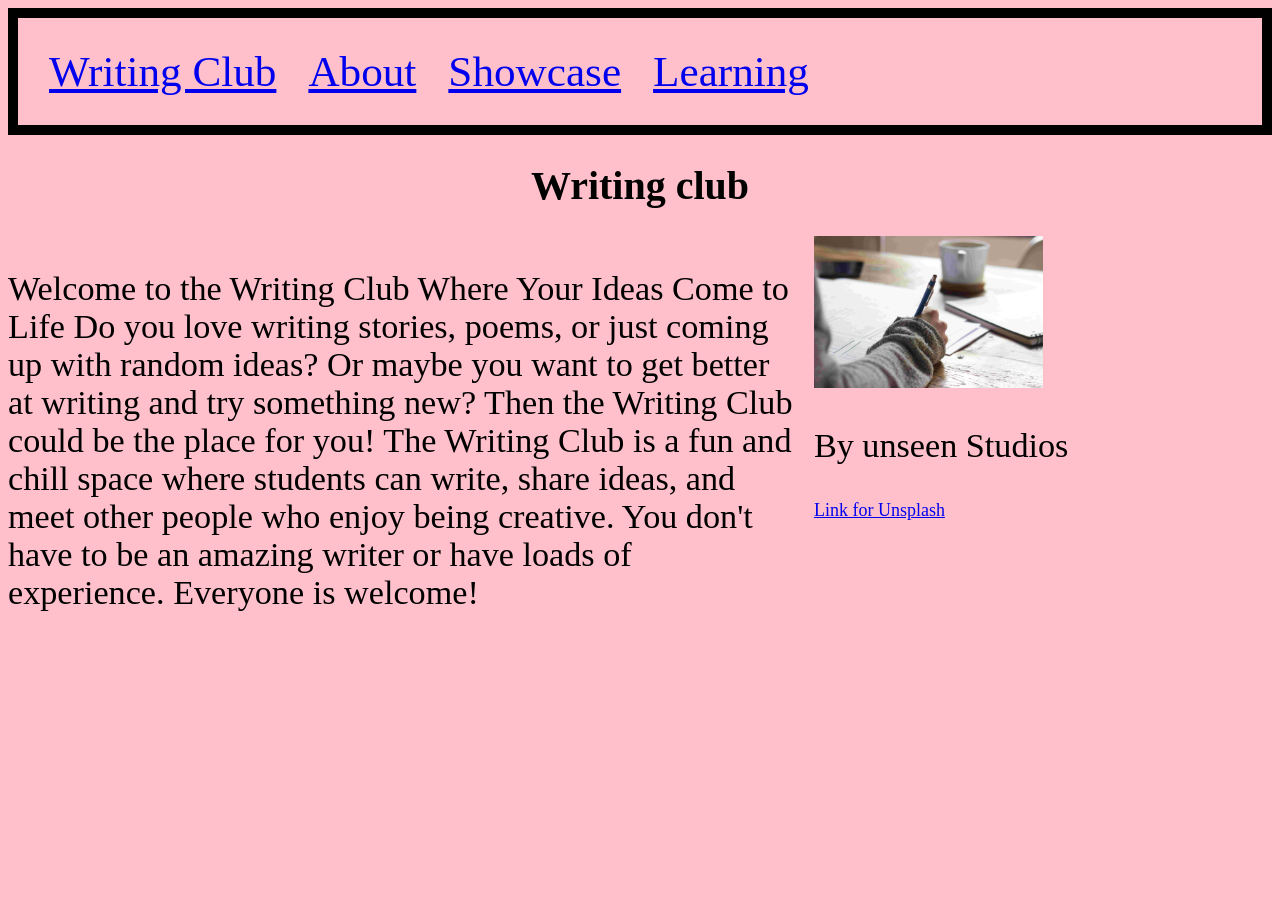
<file: index.html>
<!DOCTYPE html>
<html lang="en">

<head>

    <title>Writing Club</title>
    <link rel="stylesheet" href="style.css">
    <link rel="preconnect" href="https://fonts.googleapis.com">
    <link rel="preconnect" href="https://fonts.gstatic.com" crossorigin>
    <link href="https://fonts.googleapis.com/css2?family=Open+Sans:ital,wght@0,300..800;1,300..800&display=swap"
        rel="stylesheet">

</head>

<body>
    <div class="navbar">
        <ul>
            <li> <a href="index.html"> Writing Club</a> </li>
            <li> <a href="about.html"> About </a> </li>
            <li> <a href="showcase.html"> Showcase</a> </li>
            <li> <a href="learning.html"> Learning</a></li>


        </ul>
    </div>


</body>
<div class="heading">
    <h1> Writing club </h1>
</div>

<div class="text">


    <p> Welcome to the Writing Club
        Where Your Ideas Come to Life
        Do you love writing stories, poems, or just coming up with random ideas? Or maybe you want to get better at
        writing and try something new? Then the Writing Club could be the place for you!
        The Writing Club is a fun and chill space where students can write, share ideas, and meet other people who enjoy
        being creative. You don't have to be an amazing writer or have loads of experience. Everyone is welcome!
    </p>





    
    <div class="image-div">
    <img src="images/file (3).jpg" alt="images">
    <p>By unseen Studios</p>
    <a href="https://unsplash.com/s/visual/e52580d5-3fb0-4165-97e1-9b4673b3b63b">Link for Unsplash</a></div>

</div>

</html>
</file>
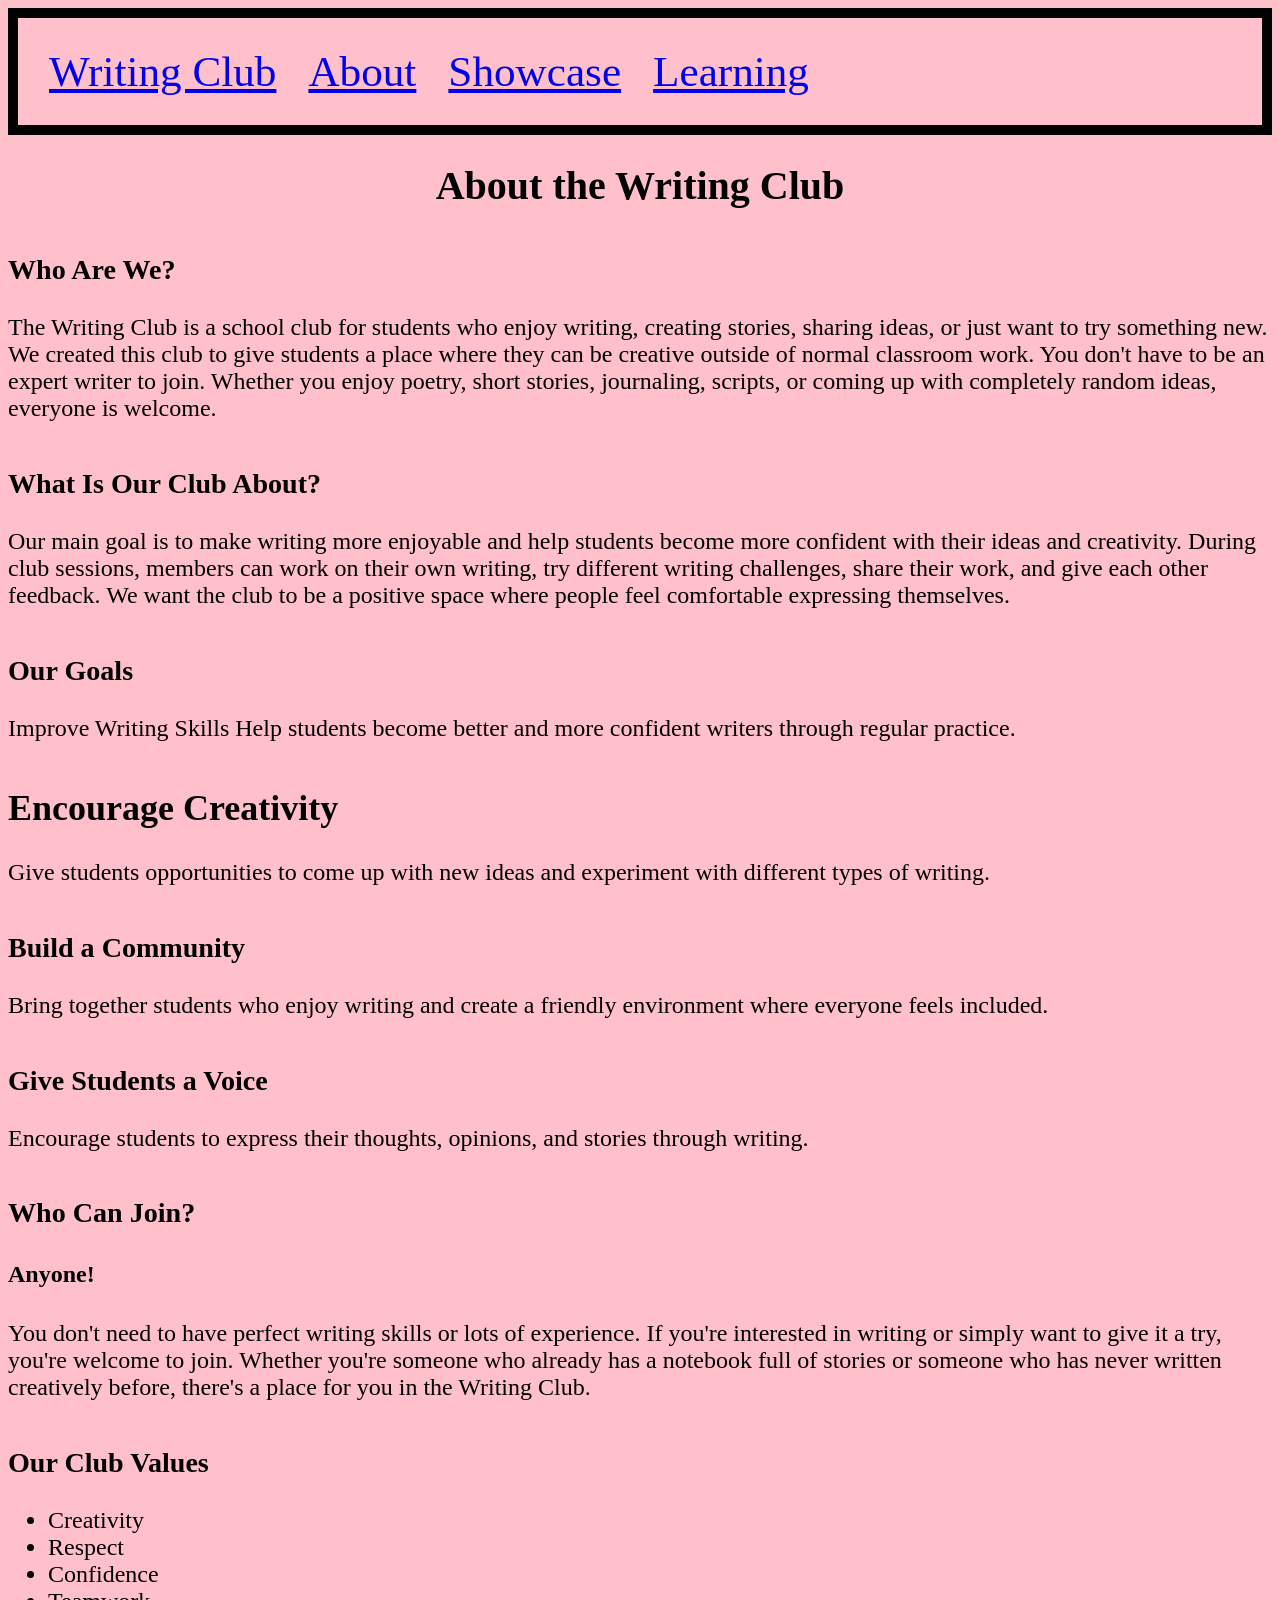
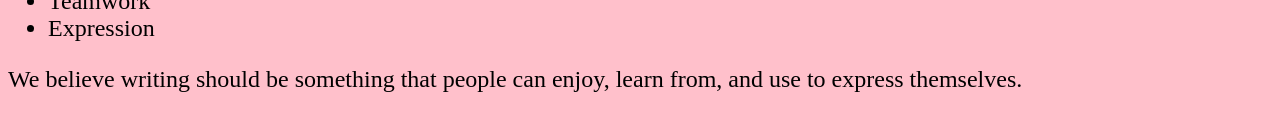
<file: about.html>
<!DOCTYPE html>
<html lang="en">
    <head>
        
        <title>About Page</title>
        <link rel="stylesheet" href="style.css">
        <link rel="preconnect" href="https://fonts.googleapis.com">
<link rel="preconnect" href="https://fonts.gstatic.com" crossorigin>
<link href="https://fonts.googleapis.com/css2?family=Open+Sans:ital,wght@0,300..800;1,300..800&display=swap" rel="stylesheet">
    </head>
    <body>
        <div class="navbar">
            <ul>
                <li> <a href="index.html"> Writing Club</a> </li>
                <li> <a href="about.html"> About </a> </li>
                <li> <a href="showcase.html"> Showcase</a> </li>
                <li> <a href="learning.html">Learning</a></li>
            </ul>
        </div>
   
    <div class="heading">
        <h1> About the Writing Club  </h1>
    </div>
    <p> <h3>Who Are We?</h3>
The Writing Club is a school club for students who enjoy writing, creating stories, sharing ideas, or just want to try something new.
We created this club to give students a place where they can be creative outside of normal classroom work. You don't have to be an expert writer to join. Whether you enjoy poetry, short stories, journaling, scripts, or coming up with completely random ideas, everyone is welcome.
</p>
<p>
    <h3>What Is Our Club About?</h3>
Our main goal is to make writing more enjoyable and help students become more confident with their ideas and creativity.
During club sessions, members can work on their own writing, try different writing challenges, share their work, and give each other feedback. We want the club to be a positive space where people feel comfortable expressing themselves.
</p>
<p> 
    <h3>Our Goals</h3>
    Improve Writing Skills
Help students become better and more confident writers through regular practice.
</p>
<p> 
    <h2>Encourage Creativity</h2>
Give students opportunities to come up with new ideas and experiment with different types of writing.</p>
<p>
    <h3>Build a Community</h3>
Bring together students who enjoy writing and create a friendly environment where everyone feels included.
</p>
    <p>
        <h3>Give Students a Voice</h3>
Encourage students to express their thoughts, opinions, and stories through writing.
    </p>
    <p>
        <h3>Who Can Join?</h3>
<h4>Anyone!</h4>
You don't need to have perfect writing skills or lots of experience. If you're interested in writing or simply want to give it a try, you're welcome to join.
Whether you're someone who already has a notebook full of stories or someone who has never written creatively before, there's a place for you in the Writing Club.

    </p>
    <p>
        <h3>Our Club Values</h3>
<ul>
  <li>Creativity</li>
  <li>Respect</li>
  <li>Confidence</li>
  <li>Teamwork</li>
  <li>Expression</li>
</ul>

We believe writing should be something that people can enjoy, learn from, and use to express themselves.
    </p>
  
        </div>
    </div>
    </body>
</html>
</file>
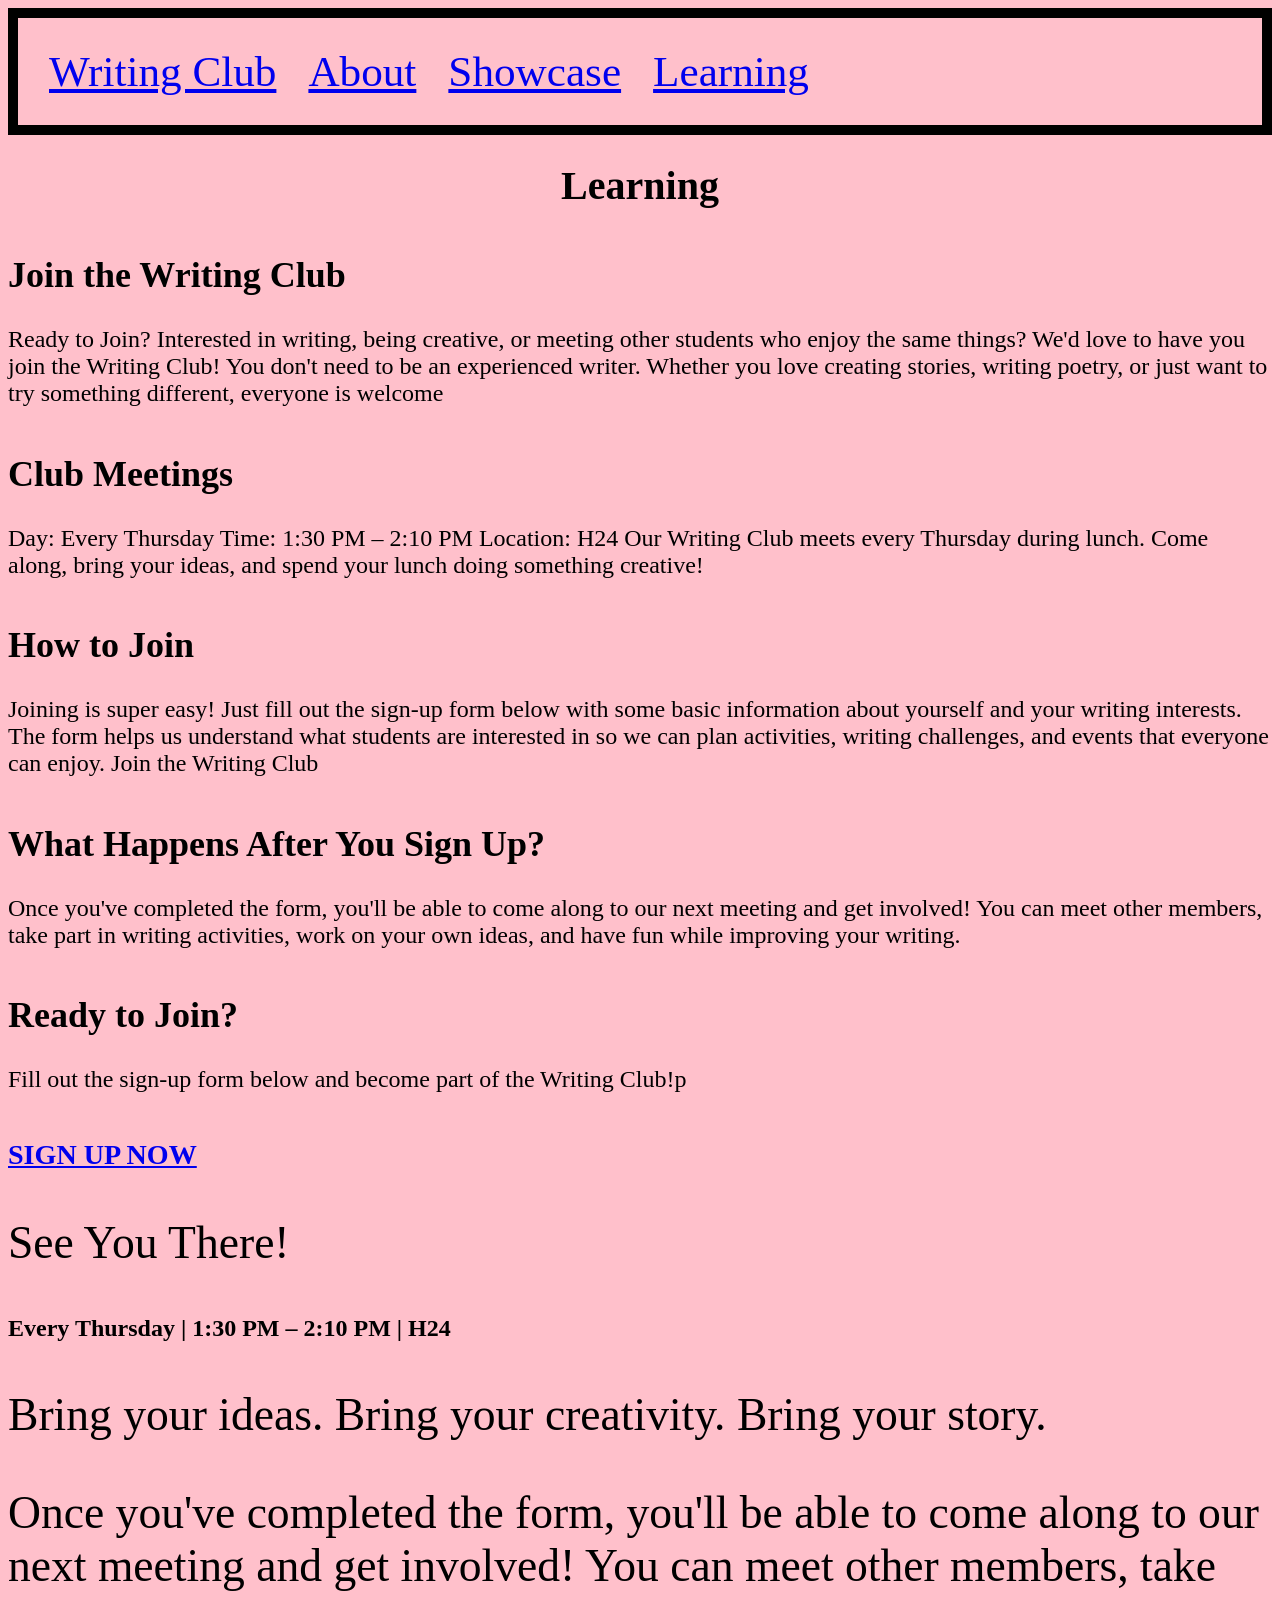
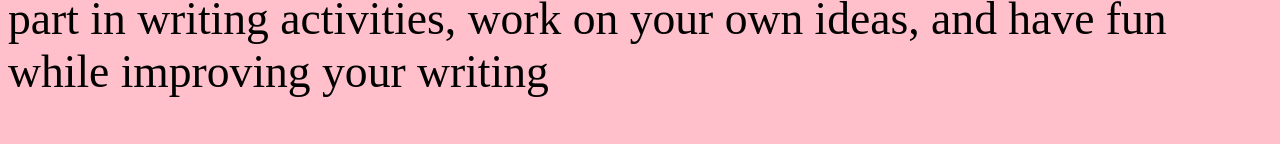
<file: learning.html>
<!DOCTYPE html>
<html lang="en">
    <head>
        
        <title>Learning Page</title>
        <link rel="stylesheet" href="style.css">
        <link rel="preconnect" href="https://fonts.googleapis.com">
<link rel="preconnect" href="https://fonts.gstatic.com" crossorigin>
<link href="https://fonts.googleapis.com/css2?family=Open+Sans:ital,wght@0,300..800;1,300..800&display=swap" rel="stylesheet">
    </head>
    <body>
        <div class="navbar">
            <ul>
                <li> <a href="index.html"> Writing Club</a> </li>
                <li> <a href="about.html"> About </a> </li>
                <li> <a href="showcase.html"> Showcase</a> </li>
                <li> <a href="learning.html"> Learning</a></li>
            </ul>
        </div>
       
   
    <div class="heading">
        <h1> Learning </h1>
    </div>
    
            <p>
                <h2>Join the Writing Club</h2>
Ready to Join?
Interested in writing, being creative, or meeting other students who enjoy the same things?
We'd love to have you join the Writing Club!
You don't need to be an experienced writer. Whether you love creating stories, writing poetry, or just want to try something different, everyone is welcome

            </p>
            <p> <h2> Club Meetings</h2>
Day: Every Thursday
Time: 1:30 PM – 2:10 PM
Location: H24
Our Writing Club meets every Thursday during lunch. Come along, bring your ideas, and spend your lunch doing something creative!
</p>
<p>  <h2>How to Join</h2>
Joining is super easy! Just fill out the sign-up form below with some basic information about yourself and your writing interests.
The form helps us understand what students are interested in so we can plan activities, writing challenges, and events that everyone can enjoy.
Join the Writing Club 
</p>
<p> <h2>What Happens After You Sign Up?</h2>
Once you've completed the form, you'll be able to come along to our next meeting and get involved!
You can meet other members, take part in writing activities, work on your own ideas, and have fun while improving your writing.</p>
<p> <h2>Ready to Join?</h2>
Fill out the sign-up form below and become part of the Writing Club!p</p>
<h3><a href="https://docs.google.com/forms/d/e/1FAIpQLSet6u8h2TSBSzYq0AimnXV5w1ABPodktg-c78hGM-Qdp5W33w/viewform?usp=dialog">SIGN UP NOW</a></h3>
<p>See You There!</p>
<h4>Every Thursday | 1:30 PM – 2:10 PM | H24</h4>
<p>Bring your ideas. Bring your creativity. Bring your story.</p>
<p>Once you've completed the form, you'll be able to come along to our next meeting and get involved!
You can meet other members, take part in writing activities, work on your own ideas, and have fun while improving your writing</p>

            
        

        </div>
    
    </body>
    
    
    

    






</html>
</file>
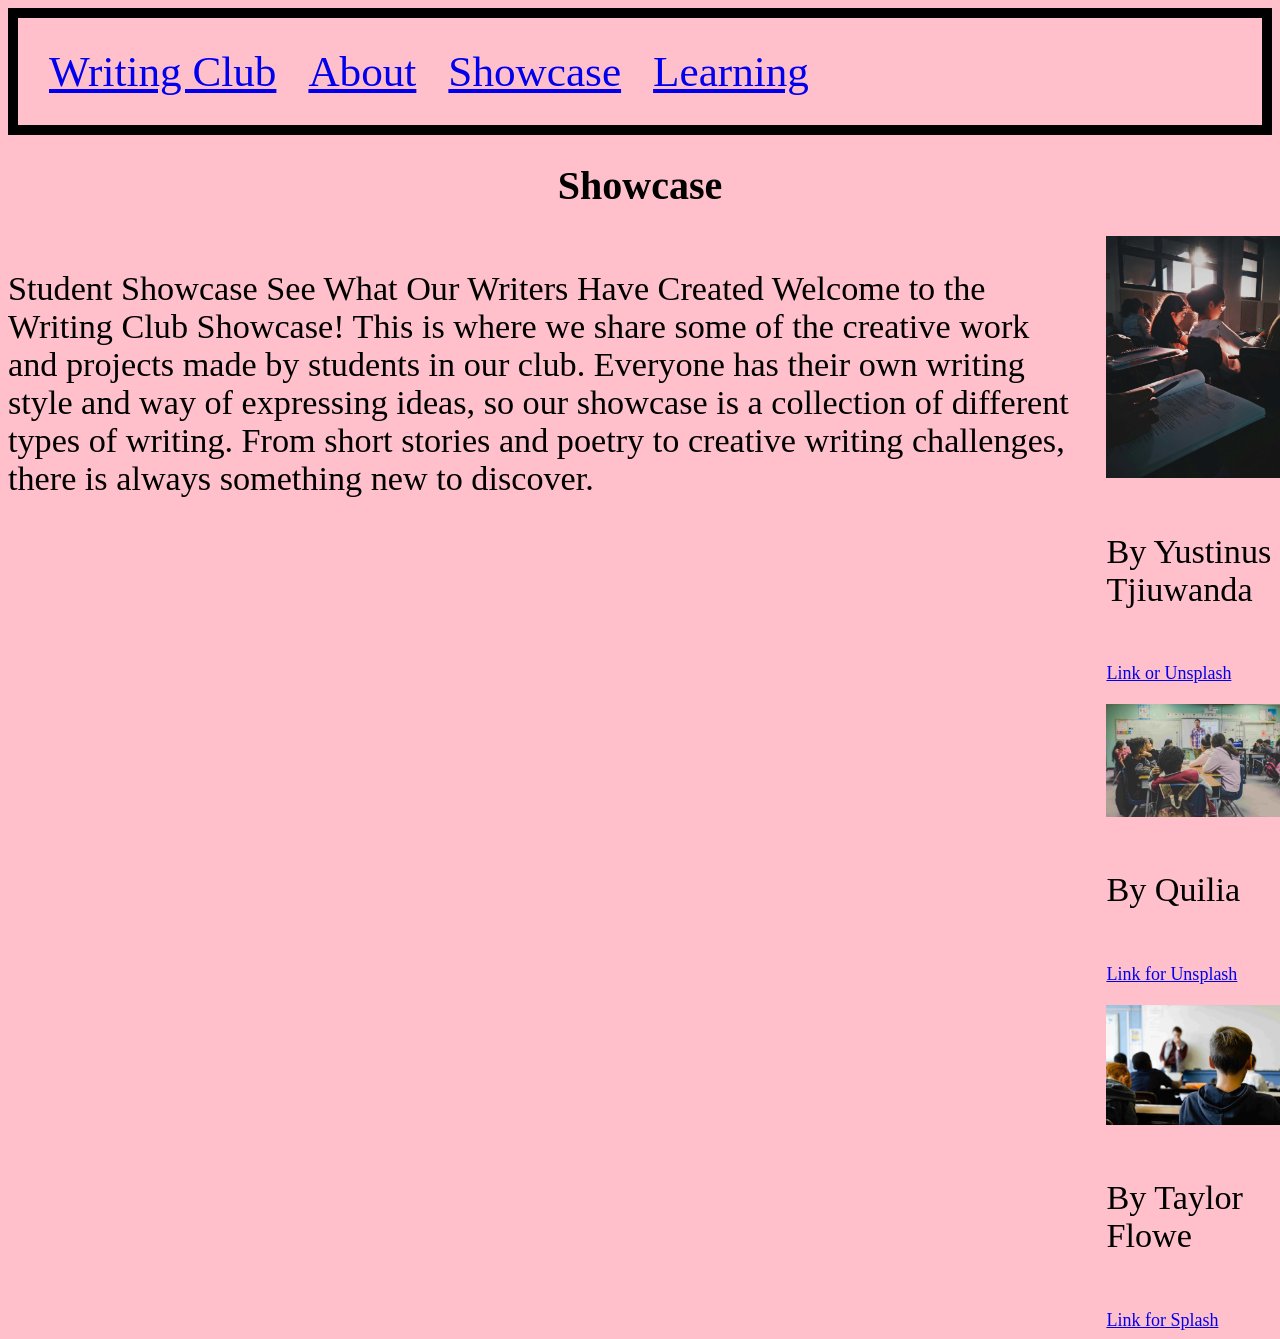
<file: showcase.html>
<!DOCTYPE html>
<html lang="en">
    <head>
        
        <title>Language Page</title>
        <link rel="stylesheet" href="style.css">
        <link rel="preconnect" href="https://fonts.googleapis.com">
<link rel="preconnect" href="https://fonts.gstatic.com" crossorigin>
<link href="https://fonts.googleapis.com/css2?family=Open+Sans:ital,wght@0,300..800;1,300..800&display=swap" rel="stylesheet">
    </head>
    <body>
        <div class="navbar">
            <ul>
                <li> <a href="index.html"> Writing Club</a> </li>
                <li> <a href="about.html"> About </a> </li>
                <li> <a href="showcase.html"> Showcase</a> </li>
                <li> <a href="learning.html"> Learning</a></li>
            </ul>
        </div>
        
   
    <div class="heading">
        <h1> Showcase</h1>
    </div>
   
    <div class="text">

        <p> Student Showcase 
See What Our Writers Have Created
Welcome to the Writing Club Showcase! This is where we share some of the creative work and projects made by students in our club.
Everyone has their own writing style and way of expressing ideas, so our showcase is a collection of different types of writing. From short stories and poetry to creative writing challenges, there is always something new to discover.


</p>
        
        <div class="showcase-container">
        <img src="images/file (2).jpg" alt="images">
        <p>By Yustinus Tjiuwanda</p>
        <a href="https://unsplash.com/s/visual/ff0d0a7b-f725-46ab-bffa-09adb18a68e9">Link or Unsplash</a>
        <img src="images/file.jpg" alt="images">
        <p> By Quilia</p>
        <a href="https://unsplash.com/s/visual/ed293b75-38cb-4970-a5aa-822f069c46da">Link for Unsplash</a>
        <img src="images/file (1).jpg" alt="images">
        <p> By Taylor Flowe</p>
        <a href="https://unsplash.com/s/visual/dcfa78a9-4a79-4f19-874e-f6f55b237118">Link for Splash</a>
        </div>
    </div>
    
    </body>

</html>
</file>
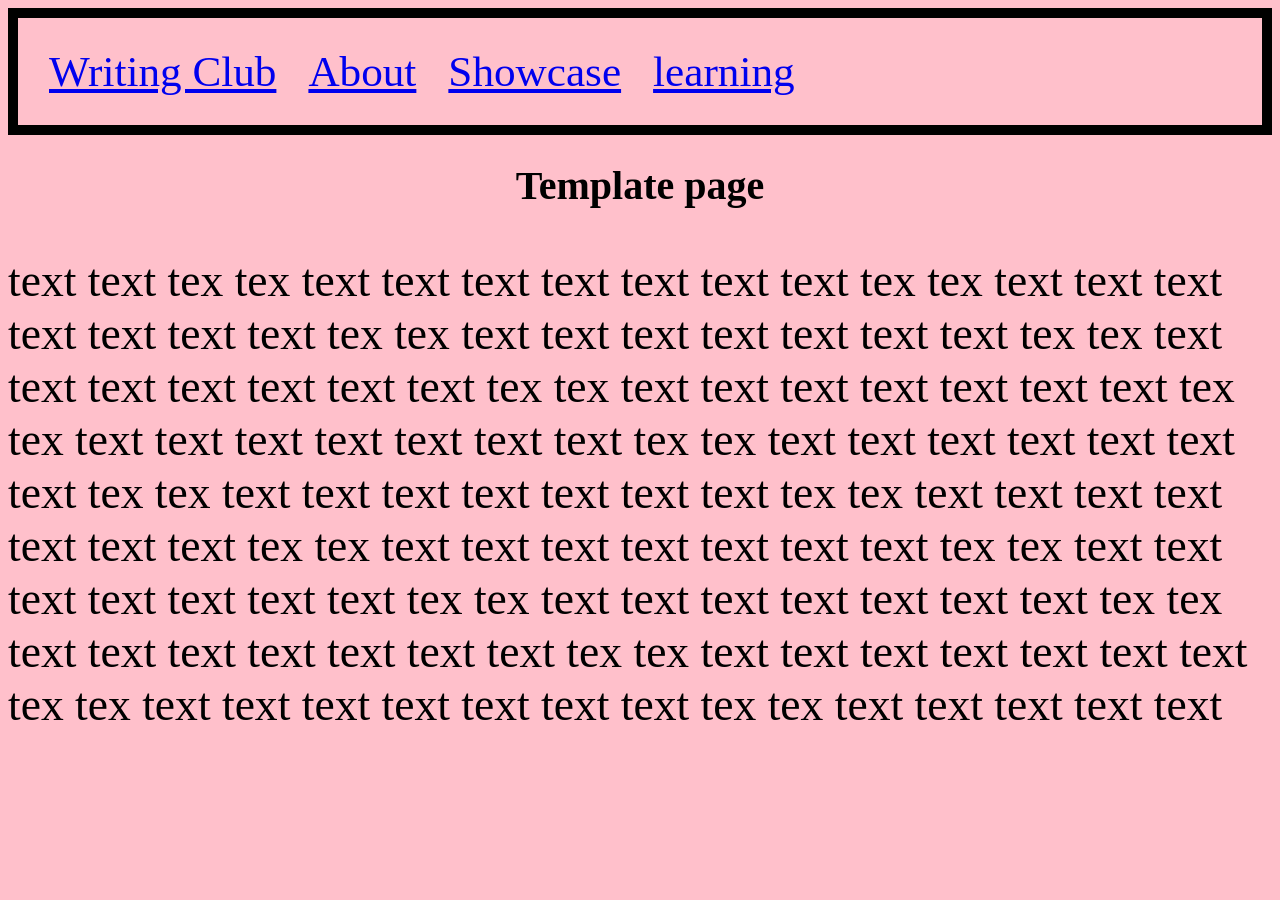
<file: template.html>
<!DOCTYPE html>
<html lang="en">
    <head>
        
        <title></title>
        <link rel="stylesheet" href="style.css">
    </head>
    <body>
        <div class="navbar">
            <ul>
                <li> <a href="index.html"> Writing Club</a> </li>
                <li> <a href="about.html"> About </a> </li>
                <li> <a href="showcase.html"> Showcase</a> </li>
                <li> <a href="learning.html"> learning</a></li>
                
        
            </ul>
        </div>
        <h1>
            Template page
        </h1>
    </body>
</html>
<p> text text tex tex text text text text text text text tex tex text text text text text text text tex tex text text text text text text text tex tex text text text text text text text tex tex text text text text text text text tex tex text text text text text text text tex tex text text text text text text text tex tex text text text text text text text tex tex text text text text text text text tex tex text text text text text text text tex tex text text text text text text text tex tex text text text text text text text tex tex text text text text text text text tex tex text text text text text text text tex tex text text text text text text text tex tex text text text text text</p>
</file>
<file: style.css>
img {
    width: 50%;
}
.text {
    display: flex;
    flex-direction: row;
    gap: 20px;
}
.showcase-container {
    display: flex;
    flex-direction: column;

    width: 70%;
    gap: 20px;
}
.navbar ul {
    list-style-type: none;
    margin: 0;
    padding: 0;
    overflow: hidden;
  }
  .navbar li {
    float: left;
  }
  
  .navbar li a {
    display: block;
    text-align: center;
    padding: 14px 16px;
  }

  .center {
    display: flex;
    justify-content: center;
    align-items: center;
  }

body {
    background-color: pink;
  }



h1 {
    font-size: 40px;
    text-align: center;
    font-style: normal;

  }


.navbar {
    border: 10px solid black; /* Required for border-image */
    padding: 15px;
  }

.text{
    display: flex;
    flex-direction: row;
    gap: 20px;
}

.navbar {
  font-size: 180%;
  

}

.showcase-container img {
  width: 110%;
}
.text {
  font-size: large;
}

/* <weight>: Use a value from 300 to 800
// <uniquifier>: Use a unique and descriptive class name*/

.open-sans-<uniquifier> {
  font-family: "Open Sans", sans-serif;
  font-optical-sizing: auto;
  font-weight: <weight>;
  font-style: normal;
  font-variation-settings: "wdth" 100;
}
body {
  font-size: 150%;
}
p {
  font-size: 190%;
}

.image-div {
  width: 300%;
}
</file>
